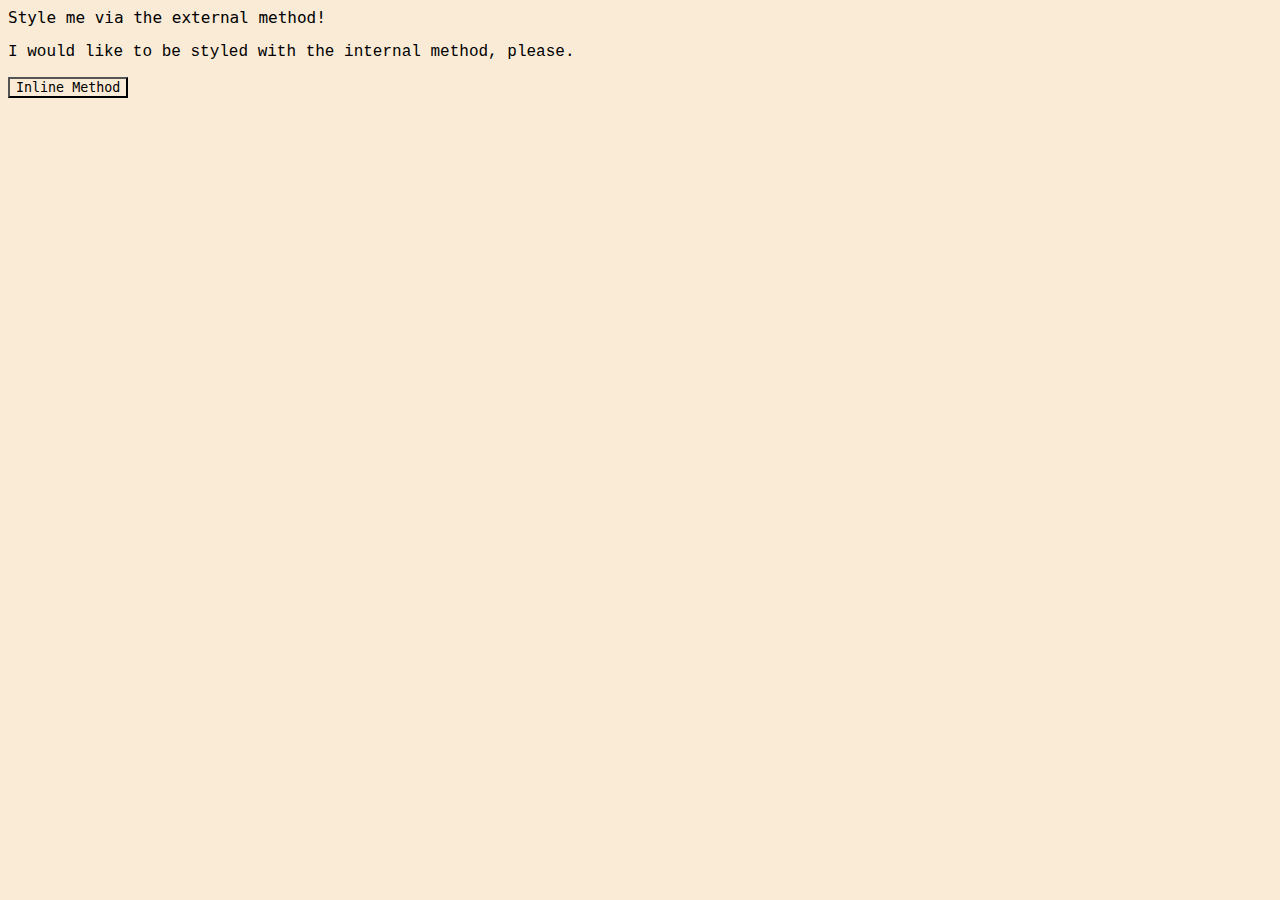
<file: foundations/01-css-methods/index.html>
<!DOCTYPE html>
<html lang="en">
  <head>
    <meta charset="UTF-8">
    <meta http-equiv="X-UA-Compatible" content="IE=edge">
    <meta name="viewport" content="width=device-width, initial-scale=1.0">
    <title>Methods for Adding CSS</title>
    <link rel="stylesheet" href="styles.css">
    <style>
      * {
        background-color: antiquewhite;
      }

      p {
        font-family: 'Courier New', Courier, monospace;
      }
    </style>
  </head>
  <body>
    <div>Style me via the external method!</div>
    <p>I would like to be styled with the internal method, please.</p>
    <button style="font-family: monospace">Inline Method</button>
  </body>
</html>
</file>
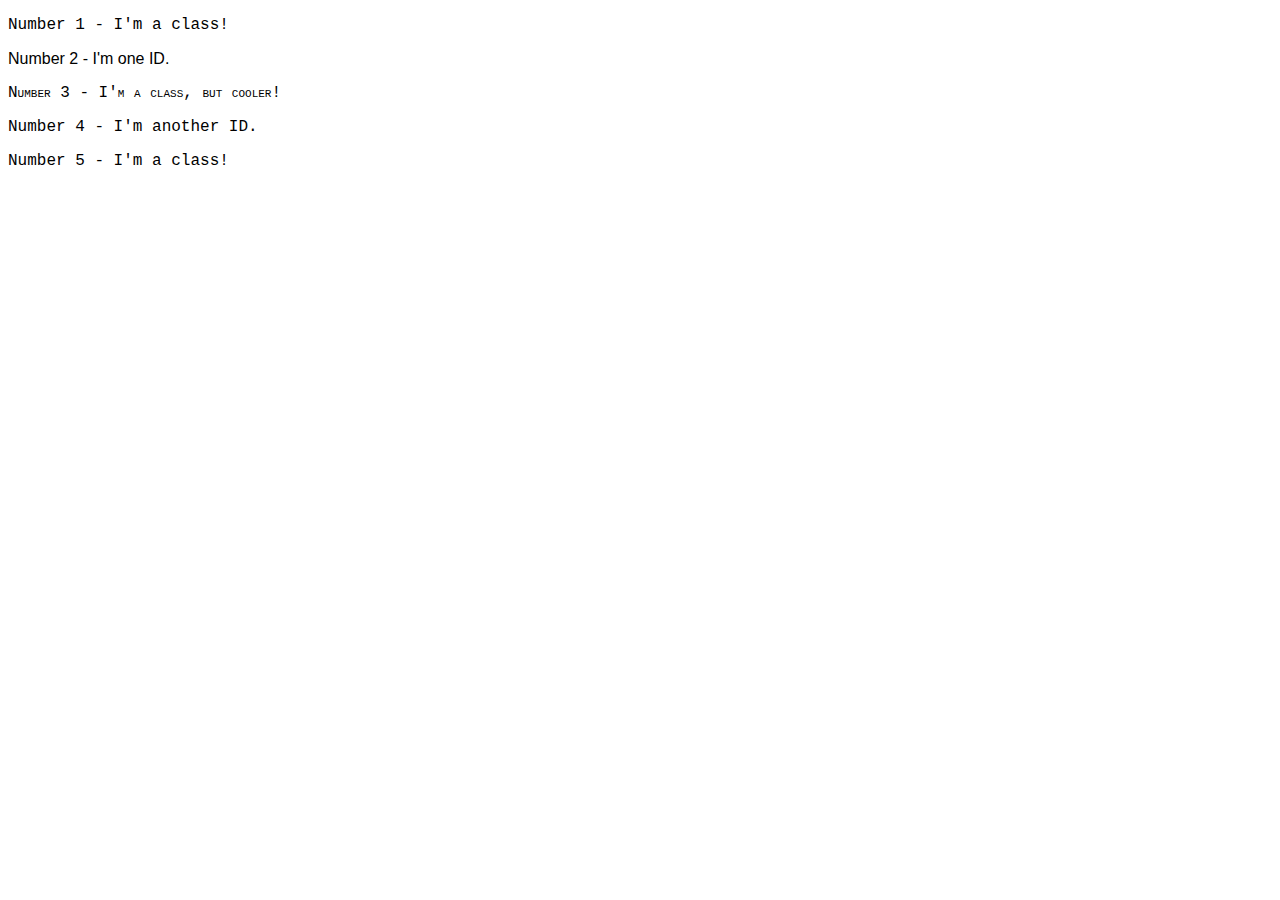
<file: foundations/02-class-id-selectors/index.html>
<!DOCTYPE html>
<html lang="en">
  <head>
    <meta charset="UTF-8">
    <meta http-equiv="X-UA-Compatible" content="IE=edge">
    <meta name="viewport" content="width=device-width, initial-scale=1.0">
    <title>Class and ID Selectors</title>
    <link rel="stylesheet" href="style.css">
  </head>
  <body class="brutalism">
    <p class="brutalism">Number 1 - I'm a class!</p>
    <div id="cute">Number 2 - I'm one ID.</div>
    <p class="small-caps">Number 3 - I'm a class, but cooler!</p>
    <div>Number 4 - I'm another ID.</div>
    <p>Number 5 - I'm a class!</p>
  </body>
</html>
</file>
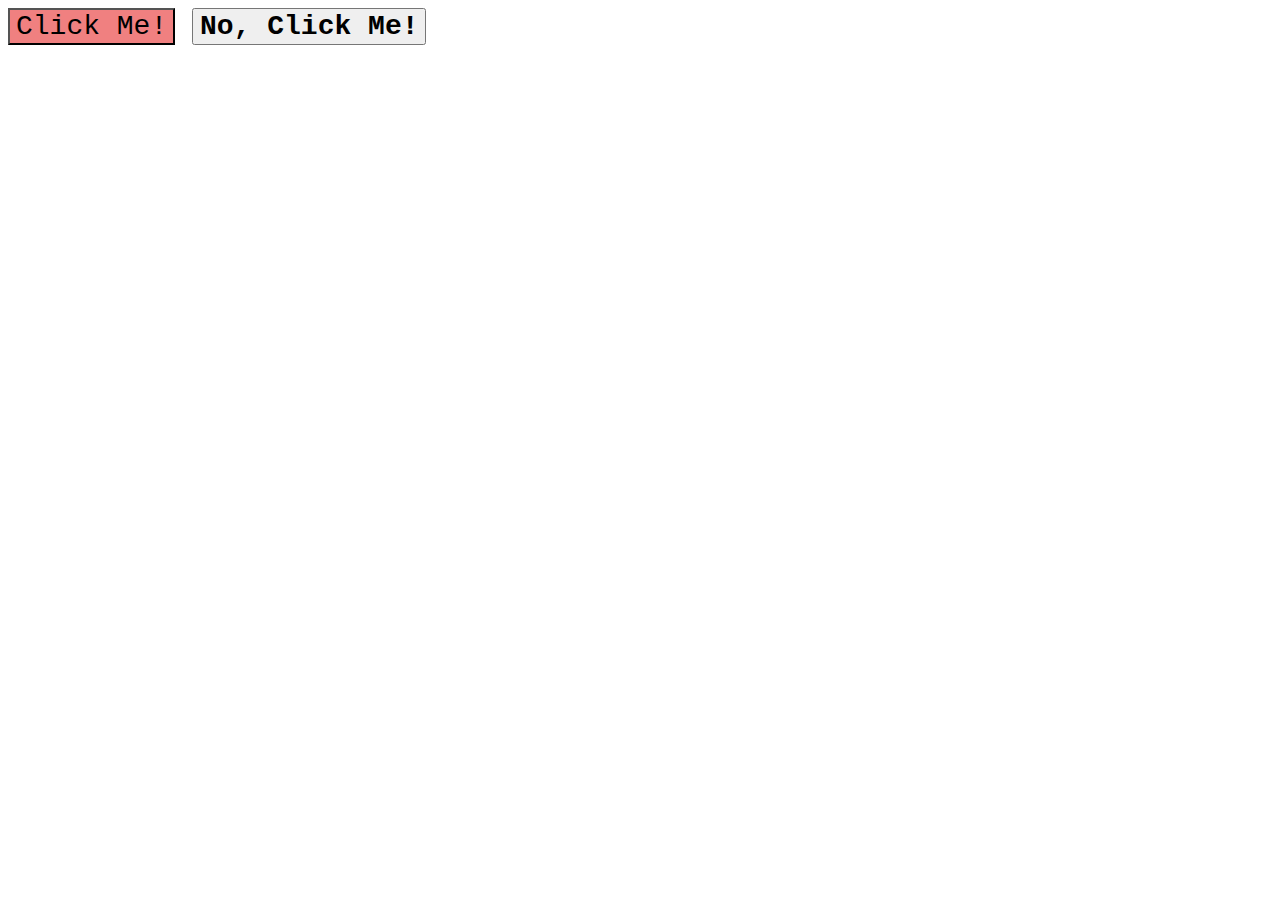
<file: foundations/03-grouping-selectors/index.html>
<!DOCTYPE html>
<html lang="en">
  <head>
    <meta charset="UTF-8">
    <meta http-equiv="X-UA-Compatible" content="IE=edge">
    <meta name="viewport" content="width=device-width, initial-scale=1.0">
    <title>Grouping Selectors</title>
    <link rel="stylesheet" href="style.css">
  </head>
  <body>
    <button class="left">Click Me!</button>
    <button class="right">No, Click Me!</button>
  </body>
</html>
</file>
<file: foundations/01-css-methods/styles.css>
div {
    font-family: "monospace";
}
</file>
<file: foundations/02-class-id-selectors/style.css>
.brutalism {
    font-family:'Courier New', Courier, monospace;
    font-stretch: semi-expanded;
}

.brutalism .small-caps {
    font-variant: small-caps;
}

#cute {
    font-family: 'Lucida Sans', 'Lucida Sans Regular', 'Lucida Grande', 'Lucida Sans Unicode', Geneva, Verdana, sans-serif;
    font-weight: 100;
}
</file>
<file: foundations/03-grouping-selectors/style.css>
* {
    font-size: 28px;
    font-family: 'Courier New', Courier, monospace;
}

.left {
    background-color: lightcoral;
}

.right {
    padding: auto;
    font-weight: bolder;
}
</file>
